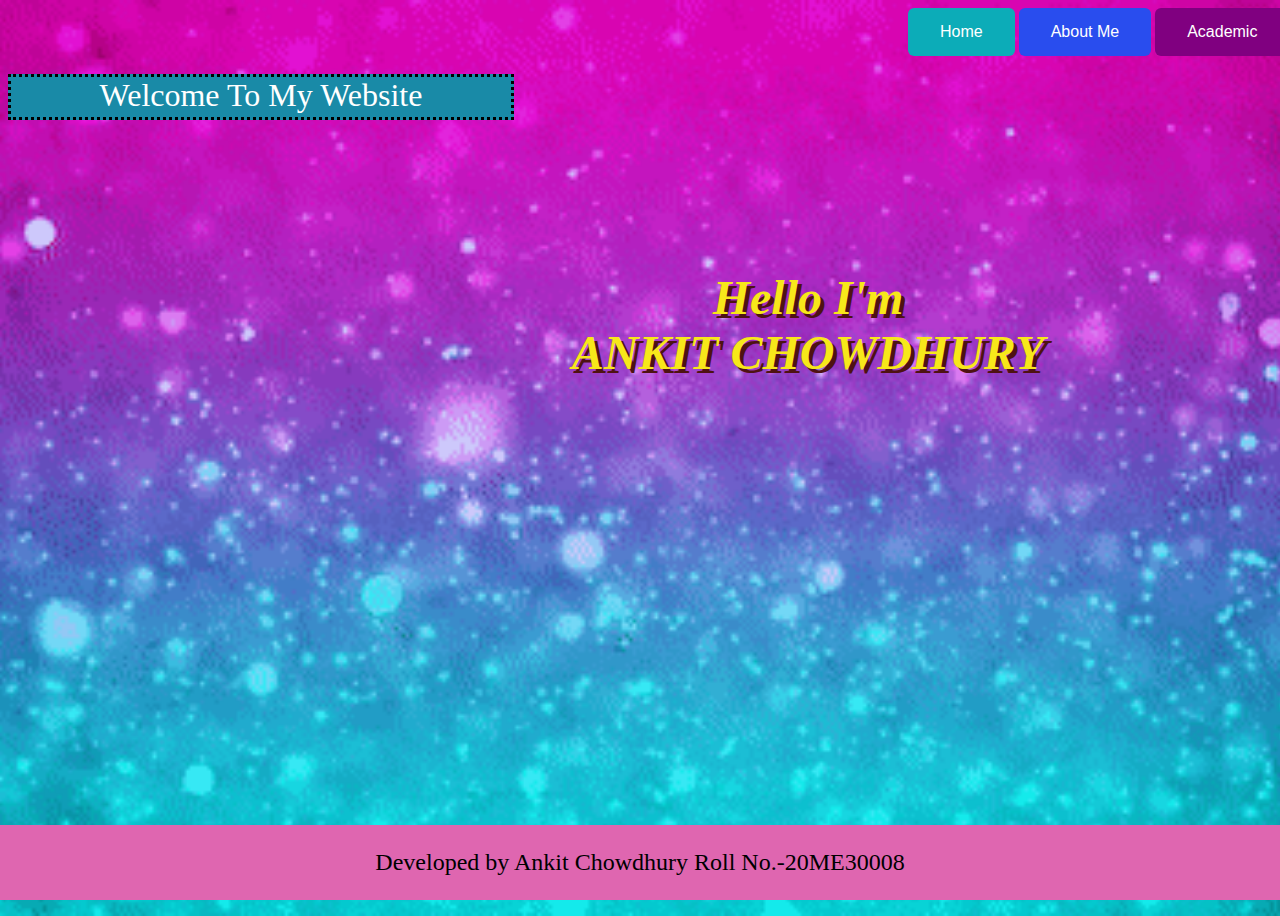
<file: index.html>
<Html>
    <Head>
        <Title>
            Portfolio Website Ankit Chowdhury
        </Title>
        <link rel="stylesheet" type="text/css" href="CSS.css" />
    </Head>
    <meta name="viewport" content="width=device-width, initial-scale=1.0">
    <body>
        
        <button onclick="location.href = 'index.html';" id="Home" class="home" >Home</button>
        <button onclick="location.href = 'Html2.html';" id="About" class="about" >About Me</button>
        <button onclick="location.href = 'Html3.html';" id="Academic" class="academic" >Academic</button>
        <button onclick="location.href = 'HTML4.html';" id="Contact" class="contact" >Contact Me</button> <br/><br/>
    
        <div class="box"><p1> Welcome To My Website</p1></div>
        <div class="boxx"><h1>Hello I'm<br/>
             ANKIT CHOWDHURY </h1>
            </div>
    
        
            <div class="footer">
                <p>Developed by Ankit Chowdhury Roll No.-20ME30008</p>
              </div>
    </body>
    
</Html>
</file>
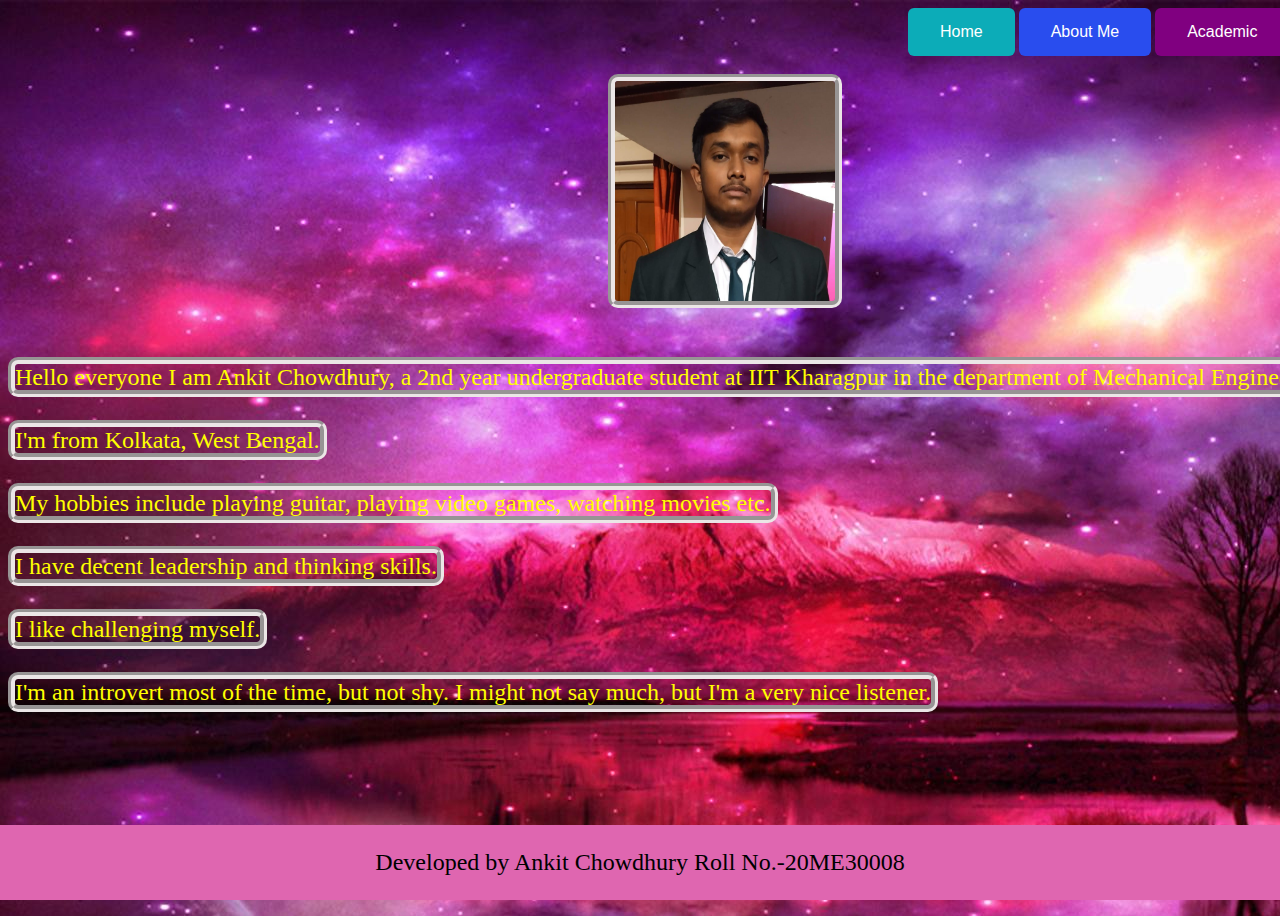
<file: Html2.html>
<html>
    <head>
        <title>
            Portfolio Website Ankit Chowdhury
        </title>
    </head>
    <link rel="stylesheet" type="text/css" href="CSS2.css" />
    <meta name="viewport" content="width=device-width, initial-scale=1.0">
    <body>

        <div class="footer">
            <p>Developed by Ankit Chowdhury Roll No.-20ME30008</p>
          </div>
          <button onclick="location.href = 'index.html';" id="Home" class="home" >Home</button>
        <button onclick="location.href = 'Html2.html';" id="About" class="about" >About Me</button>
        <button onclick="location.href = 'Html3.html';" id="Academic" class="academic" >Academic</button>
        <button onclick="location.href = 'HTML4.html';" id="Contact" class="contact" >Contact Me</button> <br/><br/>

        <img src="photo.jpeg" height ="220" width="220" alt="Cannot Display Image"><br/><br/><br/>
        <p1>    Hello everyone I am Ankit Chowdhury, a 2nd year undergraduate student at IIT Kharagpur in the department of Mechanical Engineering.  </p1><br/><br/><br/>
        <p2>    I'm from Kolkata, West Bengal.  </p2><br/><br/><br/>
        <p3>    My hobbies include playing guitar, playing video games, watching movies etc.  </p3><br/><br/><br/>
        <p4>    I have decent leadership and thinking skills.  </p4><br/><br/><br/>
        <p5>    I like challenging myself.  </p5><br/><br/><br/>
        <p6>    I'm an introvert most of the time, but not shy. I might not say much, but I'm a very nice listener. </p6>
    </body>
</html>
</file>
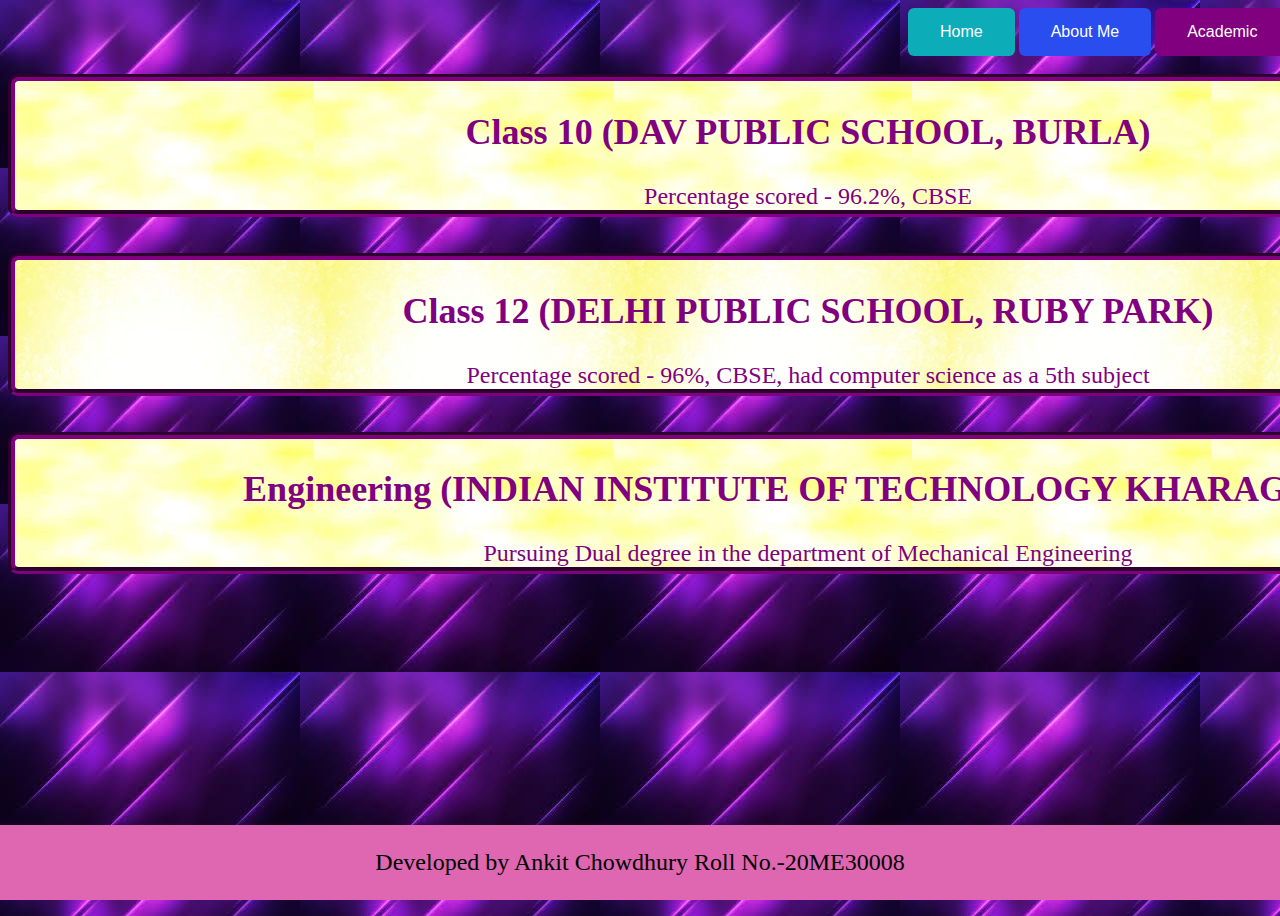
<file: Html3.html>
<html>
    <head>
        <title>
            Portfolio Website Ankit Chowdhury
        </title>
    </head>
    <link rel="stylesheet" type="text/css" href="CSS3.css" />
    <meta name="viewport" content="width=device-width, initial-scale=1.0">
    <body>

        <div class="footer">
            <p>Developed by Ankit Chowdhury Roll No.-20ME30008</p>
          </div>
          <button onclick="location.href = 'index.html';" id="Home" class="home" >Home</button>
        <button onclick="location.href = 'Html2.html';" id="About" class="about" >About Me</button>
        <button onclick="location.href = 'Html3.html';" id="Academic" class="academic" >Academic</button>
        <button onclick="location.href = 'HTML4.html';" id="Contact" class="contact" >Contact Me</button> <br/><br/>
        <div class="x">
    <h2>Class 10 (DAV PUBLIC SCHOOL, BURLA)</h2>
    <p1>Percentage scored - 96.2%, CBSE </p1>
</div><br/><br/>
<div class="y">
    <h2>Class 12 (DELHI PUBLIC SCHOOL, RUBY PARK) </h2>
    <p2>Percentage scored - 96%, CBSE, had computer science as a 5th subject </p2>
</div><br/><br/>
<div class="z">
    <h2>Engineering (INDIAN INSTITUTE OF TECHNOLOGY KHARAGPUR)</h2>
    <p3>Pursuing Dual degree in the department of Mechanical Engineering </p3>
</div>
    </body>
</html>
</file>
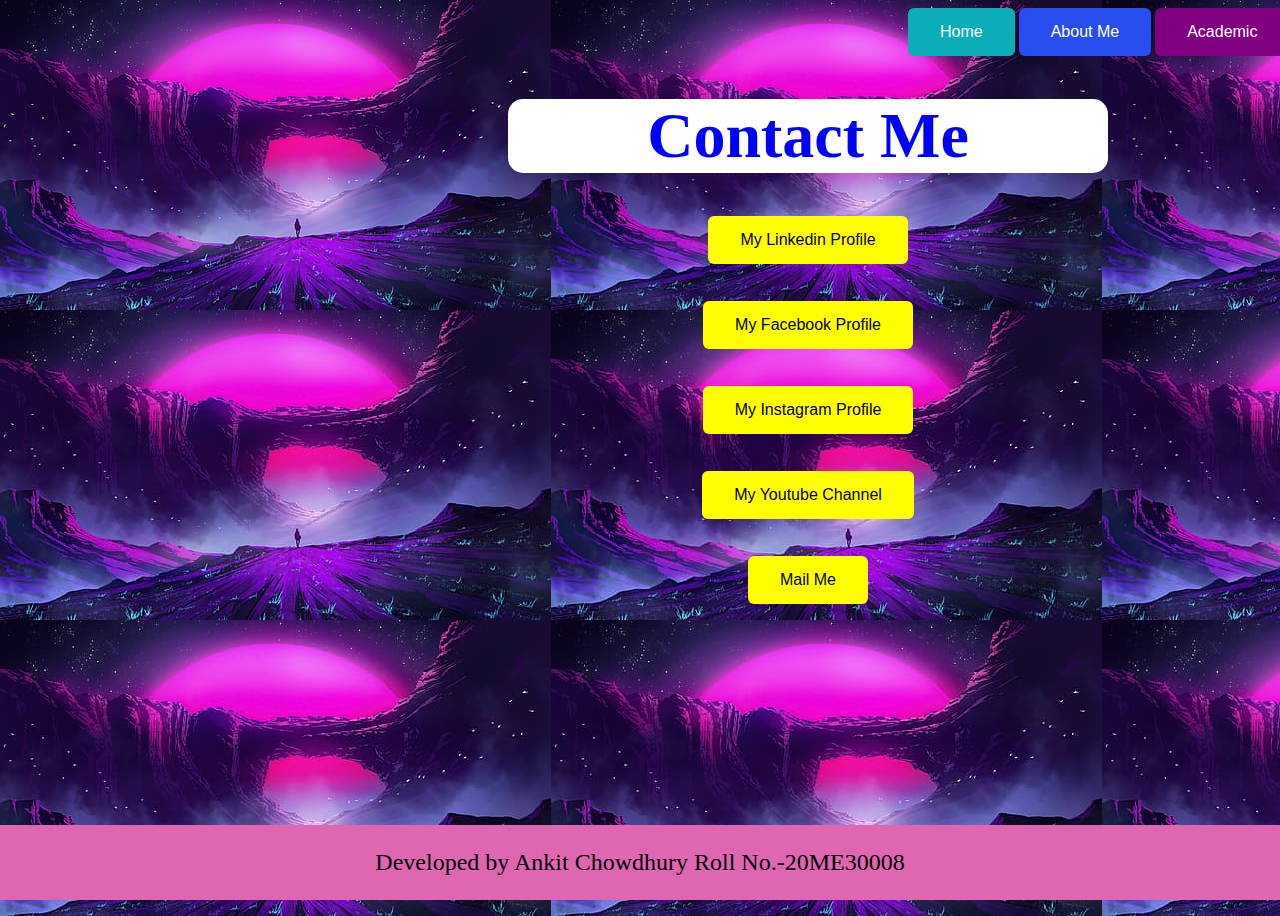
<file: HTML4.html>
<html>
    <head>
        <title>
            Portfolio Website Ankit Chowdhury
        </title>
    </head>
    <link rel="stylesheet" type="text/css" href="CSS4.css" />
    <meta name="viewport" content="width=device-width, initial-scale=1.0">
    <body>

        <footer>
            <p>Developed by Ankit Chowdhury Roll No.-20ME30008</p>
           
          </footer>
          <button onclick="location.href = 'index.html';" id="Home" class="home" >Home</button>
        <button onclick="location.href = 'Html2.html';" id="About" class="about" >About Me</button>
        <button onclick="location.href = 'Html3.html';" id="Academic" class="academic" >Academic</button>
        <button onclick="location.href = 'HTML4.html';" id="Contact" class="contact" >Contact Me</button> <br/>
  <div class="ex"> <h1>Contact Me</h1>
    <button onclick="location.href = 'https://www.linkedin.com/in/ankit-chowdhury-253704221/';" id="lnk" class="lnk" > My Linkedin Profile</button><br/><br/>
    <button onclick="location.href = 'https://www.facebook.com/ankit.chowdhury.94043';" id="fb" class="fb" > My Facebook Profile</button><br/><br/>
        <button onclick="location.href = 'https://www.instagram.com/dby_ankit/';" id="is" class="is" >My Instagram Profile</button><br/><br/>
            <button onclick="location.href = 'https://www.youtube.com/channel/UCWHcBxM0lEd5A1nb4gn_9zg';" id="yt" class="yt" >My Youtube Channel</button><br/><br/>
                <button onclick="location.href = 'mailto: ankit.chowdhury.sbp@gmail.com';" id="ml" class="ml" > Mail Me</button>
  </div>
    </body>
</html>
</file>
<file: CSS.css>
body{

    background-image: url('gg.gif');
    background-repeat: no-repeat;
    height: 100%;
  background-position: center;
  background-size: cover;
  width: 1600px;
  height: 900px;
}
h1{
    color: rgb(247, 232, 26);
    text-align: center;
    margin-top: 150px;

    font-size: xxx-large;
    font-style: italic;
    font-family: Copperplate, Papyrus, fantasy;
    font-weight:800;
    text-shadow: 4px 4px rgb(78, 18, 18);
}
p1{
    color: white;
    font-size: xx-large;
    font-style:inherit;
}
.home{
    
    margin-left: 900px;
    margin-top: auto;
    background-color: rgb(12, 172, 184);
    border-radius: 6px;
    cursor: pointer;
    border: none;
    color: white;
    padding: 15px 32px;
    text-align: center;
    text-decoration: none;
    display: inline-block;
    font-size: 16px;
    transition-duration: 0.4s;
  border: black;
}
.home:hover {
    background-color: white;
    color: black;
  }
.about {
    
    margin-top: auto;
    background-color: rgb(41, 77, 238);
    border-radius: 6px;
    cursor: pointer;
    border: none;
    color: white;
    padding: 15px 32px;
    text-align: center;
    text-decoration: none;
    display: inline-block;
    font-size: 16px;
    transition-duration: 0.4s;
    color: white;
    border: black;
    
}
.about:hover {
    background-color: white;
    color: black;
  }
.academic {
    margin-top: auto;
    border-radius: 6px;
    cursor: pointer;
    background-color: purple;
    border: none;
    color: white;
    padding: 15px 32px;
    text-align: center;
    text-decoration: none;
    display: inline-block;
    font-size: 16px;
    transition-duration: 0.4s;
    color: white;
    border: black;

}
.academic:hover {
    background-color: white;
    color: black;
  }
.contact {
    margin-top: auto;
    border-radius: 6px;
    cursor: pointer;
    background-color: rgb(185, 66, 86);
    border: none;
    color: white;
    padding: 15px 32px;
    text-align: center;
    text-decoration: none;
    display: inline-block;
    font-size: 16px;
    transition-duration: 0.4s;
    color: white;
    border: black;

}
.contact:hover {
    background-color: white;
    color: black;
  }
.box {
    background-color: rgb(25, 138, 167);
    border-style: dotted;
    width: 500px;
    height: 40px;
    text-align: center;
    
}


.footer {
    position: fixed;
    left: 0;
    bottom: 0;
    width: 100%;
    background-color: rgb(223, 102, 176);
    color: rgb(0, 0, 0);
    text-align: center;
    font-size: x-large;
  }
</file>
<file: CSS2.css>
body{
    background-image: url('ij.png');
    width: 1600px;
    height: 900px;
}
.footer {
  position: fixed;
  left: 0;
  bottom: 0;
  width: 100%;
  background-color: rgb(223, 102, 176);
  color: rgb(0, 0, 0);
  text-align: center;
  font-size: x-large;
}
  .home{
    
    margin-left: 900px;
    margin-top: auto;
    background-color: rgb(12, 172, 184);
    border-radius: 6px;
    cursor: pointer;
    border: none;
    color: white;
    padding: 15px 32px;
    text-align: center;
    text-decoration: none;
    display: inline-block;
    font-size: 16px;
    transition-duration: 0.4s;
  border: black;
}
.home:hover {
    background-color: white;
    color: black;
  }
.about {
    
    margin-top: auto;
    background-color: rgb(41, 77, 238);
    border-radius: 6px;
    cursor: pointer;
    border: none;
    color: white;
    padding: 15px 32px;
    text-align: center;
    text-decoration: none;
    display: inline-block;
    font-size: 16px;
    transition-duration: 0.4s;
    color: white;
    border: black;
    
}
.about:hover {
    background-color: white;
    color: black;
  }
.academic {
    margin-top: auto;
    border-radius: 6px;
    cursor: pointer;
    background-color: purple;
    border: none;
    color: white;
    padding: 15px 32px;
    text-align: center;
    text-decoration: none;
    display: inline-block;
    font-size: 16px;
    transition-duration: 0.4s;
    color: white;
    border: black;

}
.academic:hover {
    background-color: white;
    color: black;
  }
.contact {
    margin-top: auto;
    border-radius: 6px;
    cursor: pointer;
    background-color: rgb(185, 66, 86);
    border: none;
    color: white;
    padding: 15px 32px;
    text-align: center;
    text-decoration: none;
    display: inline-block;
    font-size: 16px;
    transition-duration: 0.4s;
    color: white;
    border: black;

}
.contact:hover {
    background-color: white;
    color: black;
  }
.box {
    background-color: rgb(25, 138, 167);
    border-style: dotted;
    width: 500px;
    height: 40px;
    text-align: center;
}

  p1,p2,p3,p4,p5,p6{
      color: yellow;
      font-size: x-large;
      border-style:groove;
    border-width: 7px;
    border-color: rgb(235, 230, 230);
    border-radius: 10px;
  }
  img {
      margin-left: 600px;
      margin-bottom: 20px;
      border-style:groove;
    border-width: 7px;
    border-color: rgb(235, 230, 230);
    border-radius: 10px;
    
  }
</file>
<file: CSS3.css>
body{
    background-image: url('pp.jfif');
    width: 1600px;
    height: 900px;
}
.footer {
  position: fixed;
  left: 0;
  bottom: 0;
  width: 100%;
  background-color: rgb(223, 102, 176);
  color: rgb(0, 0, 0);
  text-align: center;
  font-size: x-large;
}
  .home{
    
    margin-left: 900px;
    margin-top: auto;
    background-color: rgb(12, 172, 184);
    border-radius: 6px;
    cursor: pointer;
    border: none;
    color: white;
    padding: 15px 32px;
    text-align: center;
    text-decoration: none;
    display: inline-block;
    font-size: 16px;
    transition-duration: 0.4s;
  border: black;
}
.home:hover {
    background-color: white;
    color: black;
  }
.about {
    
    margin-top: auto;
    background-color: rgb(41, 77, 238);
    border-radius: 6px;
    cursor: pointer;
    border: none;
    color: white;
    padding: 15px 32px;
    text-align: center;
    text-decoration: none;
    display: inline-block;
    font-size: 16px;
    transition-duration: 0.4s;
    color: white;
    border: black;
    
}
.about:hover {
    background-color: white;
    color: black;
  }
.academic {
    margin-top: auto;
    border-radius: 6px;
    cursor: pointer;
    background-color: purple;
    border: none;
    color: white;
    padding: 15px 32px;
    text-align: center;
    text-decoration: none;
    display: inline-block;
    font-size: 16px;
    transition-duration: 0.4s;
    color: white;
    border: black;

}
.academic:hover {
    background-color: white;
    color: black;
  }
.contact {
    margin-top: auto;
    border-radius: 6px;
    cursor: pointer;
    background-color: rgb(185, 66, 86);
    border: none;
    color: white;
    padding: 15px 32px;
    text-align: center;
    text-decoration: none;
    display: inline-block;
    font-size: 16px;
    transition-duration: 0.4s;
    color: white;
    border: black;

}
.contact:hover {
    background-color: white;
    color: black;
  }
.box {
    background-color: rgb(25, 138, 167);
    border-style: dotted;
    width: 500px;
    height: 40px;
    text-align: center;
}

  .x{
      color: purple;
      font-size: x-large;
      border-style:groove;
    border-width: 7px;
    border-color: purple;
    border-radius: 10px;
    background-image: url(lk.jfif);
    text-align: center;
  }
  .y{
      background-color: black;
    color: purple;
    font-size: x-large;
    border-style:groove;
    border-color: purple;
  border-width: 7px;
  background-image: url(xd.jpg);
  border-radius: 10px;
  text-align: center;
}
.z{
    color: purple;
    font-size: x-large;
    border-style:groove;
  border-width: 7px;
  border-color: purple;
  border-radius: 10px;
  background-image: url(lk.jfif);
  text-align: center;
}
</file>
<file: CSS4.css>
body{
    background-image: url('ppp.jpg');
    width: 1600px;
  height: 900px;
}
footer {
  position: fixed;
  left: 0;
  bottom: 0;
  width: 100%;
  background-color: rgb(223, 102, 176);
  color: rgb(0, 0, 0);
  text-align: center;
  font-size: x-large;
}
  .home{
    
    margin-left: 900px;
    margin-top: auto;
    background-color: rgb(12, 172, 184);
    border-radius: 6px;
    cursor: pointer;
    border: none;
    color: white;
    padding: 15px 32px;
    text-align: center;
    text-decoration: none;
    display: inline-block;
    font-size: 16px;
    transition-duration: 0.4s;
  border: black;
}
.home:hover {
    background-color: white;
    color: black;
  }
.about {
    
    margin-top: auto;
    background-color: rgb(41, 77, 238);
    border-radius: 6px;
    cursor: pointer;
    border: none;
    color: white;
    padding: 15px 32px;
    text-align: center;
    text-decoration: none;
    display: inline-block;
    font-size: 16px;
    transition-duration: 0.4s;
    color: white;
    border: black;
    
}
.about:hover {
    background-color: white;
    color: black;
  }
.academic {
    margin-top: auto;
    border-radius: 6px;
    cursor: pointer;
    background-color: purple;
    border: none;
    color: white;
    padding: 15px 32px;
    text-align: center;
    text-decoration: none;
    display: inline-block;
    font-size: 16px;
    transition-duration: 0.4s;
    color: white;
    border: black;

}
.academic:hover {
    background-color: white;
    color: black;
  }
.contact {
    margin-top: auto;
    border-radius: 6px;
    cursor: pointer;
    background-color: rgb(185, 66, 86);
    border: none;
    color: white;
    padding: 15px 32px;
    text-align: center;
    text-decoration: none;
    display: inline-block;
    font-size: 16px;
    transition-duration: 0.4s;
    color: white;
    border: black;

}
.contact:hover {
    background-color: white;
    color: black;
  }
.box {
    background-color: rgb(25, 138, 167);
    border-style: dotted;
    width: 500px;
    height: 40px;
    text-align: center;
}

  .ex{
background-color: transparent;
    color: blue;
    font-size: xx-large;
  text-align: center;
  }

  .lnk {
    margin-top: auto;
    border-radius: 6px;
    cursor: pointer;
    background-color: yellow;
    border: none;
    color: white;
    padding: 15px 32px;
    text-align: center;
    text-decoration: none;
    display: inline-block;
    font-size: 16px;
    transition-duration: 0.4s;
    color: black;
    border: black;

}
.lnk:hover {
    background-color: white;
    color: black;
  }
  .fb {
    margin-top: auto;
    border-radius: 6px;
    cursor: pointer;
    background-color: yellow;
    border: none;
    color: white;
    padding: 15px 32px;
    text-align: center;
    text-decoration: none;
    display: inline-block;
    font-size: 16px;
    transition-duration: 0.4s;
    color: black;
    border: black;

}
.fb:hover {
    background-color: white;
    color: black;
  }
  .is {
    margin-top: auto;
    border-radius: 6px;
    cursor: pointer;
    background-color: yellow;
    border: none;
    color: white;
    padding: 15px 32px;
    text-align: center;
    text-decoration: none;
    display: inline-block;
    font-size: 16px;
    transition-duration: 0.4s;
    color: black;
    border: black;

}
.is:hover {
    background-color: white;
    color: black;
  }
  .yt {
    margin-top: auto;
    border-radius: 6px;
    cursor: pointer;
    background-color: yellow;
    border: none;
    color: white;
    padding: 15px 32px;
    text-align: center;
    text-decoration: none;
    display: inline-block;
    font-size: 16px;
    transition-duration: 0.4s;
    color: black;
    border: black;

}
.yt:hover {
    background-color: white;
    color: black;
  }
  .ml {
    margin-top: auto;
    border-radius: 6px;
    cursor: pointer;
    background-color: yellow;
    border: none;
    color: white;
    padding: 15px 32px;
    text-align: center;
    text-decoration: none;
    display: inline-block;
    font-size: 16px;
    transition-duration: 0.4s;
    color: black;
    border: black;

}
.ml:hover {
    background-color: white;
    color: black;
  }
  h1{
      background-color:white;
      margin-left: 500px;
      margin-right: 500px;
      border-radius: 15px;
  }
</file>
